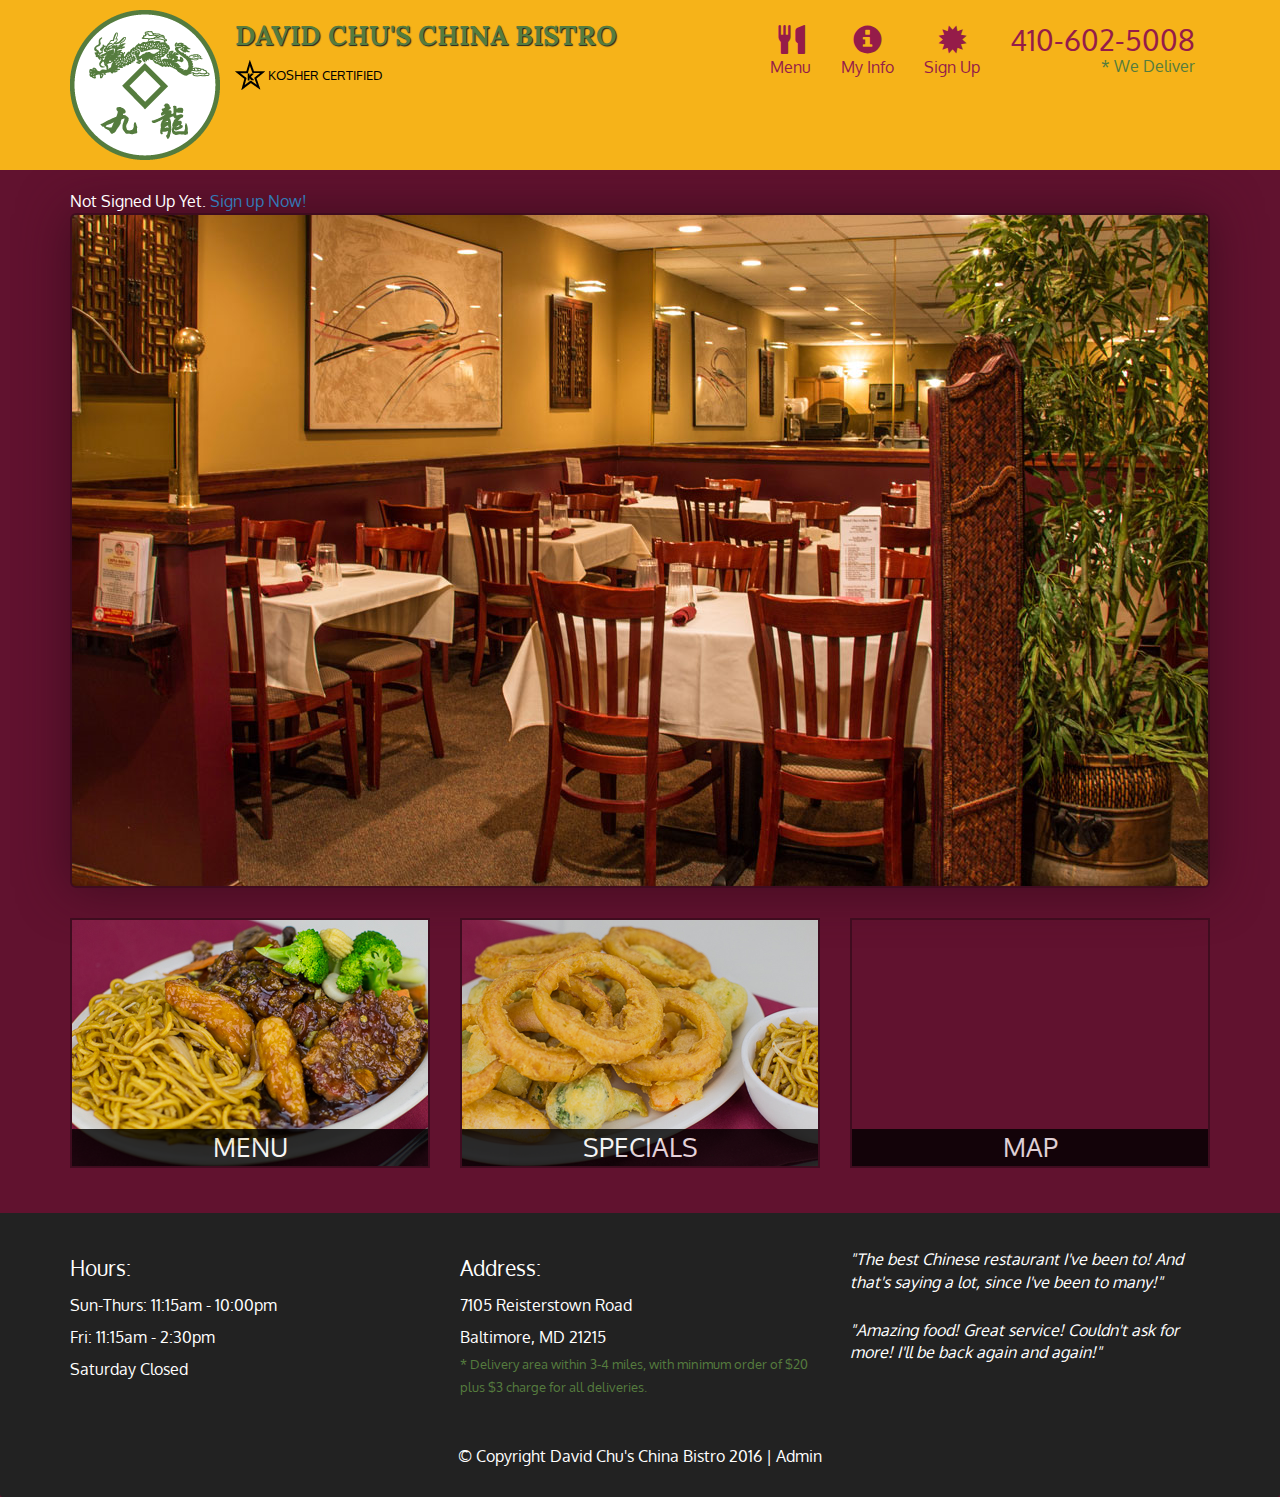
<file: index.html>
<!DOCTYPE html>
<html lang="en">
  <head>
    <meta charset="utf-8">
    <meta http-equiv="X-UA-Compatible" content="IE=edge">
    <meta name="viewport" content="width=device-width, initial-scale=1">
    <title>David Chu's China Bistro</title>
    <link href='https://fonts.googleapis.com/css?family=Oxygen:400,300,700' rel='stylesheet' type='text/css'>
    <link href='https://fonts.googleapis.com/css?family=Lora' rel='stylesheet' type='text/css'>
    <link rel="stylesheet" href="css/bootstrap.min.css">
    <link rel="stylesheet" href="css/restaurant.css">
    <link rel="stylesheet" href="css/common.css">
  </head>
  <body ng-app="restaurant" ng-strict-di>

    <!-- Fixed position loading indicator -->
    <loading class="loading-indicator"></loading>

    <header>
      <nav id="header-nav" class="navbar navbar-default">
        <div class="container">
          <div class="navbar-header">
            <a href="index.html" class="pull-left visible-md visible-lg">
              <div id="logo-img" alt="Logo image"></div>
            </a>

            <div class="navbar-brand">
              <a href="index.html"><h1>David Chu's China Bistro</h1></a>
              <p>
              <img src="images/star-k-logo.png" alt="Kosher certification">
              <span>Kosher Certified</span>
              </p>
            </div>

            <button id="navbarToggle" type="button" class="navbar-toggle collapsed" data-toggle="collapse" data-target="#collapsable-nav" aria-expanded="false">
              <span class="sr-only">Toggle navigation</span>
              <span class="icon-bar"></span>
              <span class="icon-bar"></span>
              <span class="icon-bar"></span>
            </button>
          </div>

          <div id="collapsable-nav" class="collapse navbar-collapse">
            <ul id="nav-list" class="nav navbar-nav navbar-right">
              <li id="navHomeButton" class="visible-xs">
                <a href="index.html">
                  <span class="glyphicon glyphicon-home"></span> Home</a>
              </li>
              <li id="navMenuButton" ui-sref-active="active">
                <a ui-sref="public.menu">
                  <span class="glyphicon glyphicon-cutlery"></span><br class="hidden-xs"> Menu</a>
              </li>
              <li id="navMenuButton" ui-sref-active="active">
                <a ui-sref="public.information">
                  <span class="glyphicon glyphicon-info-sign"></span><br class="hidden-xs"> My Info</a>
              </li id="navMenuButton" ui-sref-active="active">
              <li>
                <a ui-sref="public.sign-up">
                  <span class="glyphicon glyphicon-certificate"></span><br class="hidden-xs"> Sign Up</a>
              </li>
              <li id="phone" class="hidden-xs">
                <a href="tel:410-602-5008">
                  <span>410-602-5008</span></a><div>* We Deliver</div>
              </li>
            </ul><!-- #nav-list -->
          </div><!-- .collapse .navbar-collapse -->
        </div><!-- .container -->
      </nav><!-- #header-nav -->
    </header>

    <div id="call-btn" class="visible-xs">
      <a class="btn" href="tel:410-602-5008">
        <span class="glyphicon glyphicon-earphone"></span>
        410-602-5008
      </a>
    </div>
    <div id="xs-deliver" class="text-center visible-xs">* We Deliver</div>

    <ui-view>
      <div class="text-center initial-loading">
        <h2>Loading Site...</h2>
      </div>
    </ui-view>

    <footer class="panel-footer">
      <div class="container">
        <div class="row">
          <section id="hours" class="col-sm-4">
            <span>Hours:</span><br>
            Sun-Thurs: 11:15am - 10:00pm<br>
            Fri: 11:15am - 2:30pm<br>
            Saturday Closed
            <hr class="visible-xs">
          </section>
          <section id="address" class="col-sm-4">
            <span>Address:</span><br>
            7105 Reisterstown Road<br>
            Baltimore, MD 21215
            <p>* Delivery area within 3-4 miles, with minimum order of $20 plus $3 charge for all deliveries.</p>
            <hr class="visible-xs">
          </section>
          <section id="testimonials" class="col-sm-4">
            <p>"The best Chinese restaurant I've been to! And that's saying a lot, since I've been to many!"</p>
            <p>"Amazing food! Great service! Couldn't ask for more! I'll be back again and again!"</p>
          </section>
        </div>
        <div class="text-center">
          &copy; Copyright David Chu's China Bistro 2016 |
          <a ui-sref="admin.auth">Admin</a></div>
      </div>
    </footer>

    <!-- Libs -->
    <script src="lib/jquery-2.1.4.min.js"></script>
    <script src="lib/bootstrap.min.js"></script>
    <script src="lib/angular.min.js"></script>
    <script src="lib/angular-ui-router.min.js"></script>

    <!-- Main Restaurant Module -->
    <script src="src/restaurant.module.js"></script>

    <!-- Common Module -->
    <script src="src/common/common.module.js"></script>
    <script src="src/common/loading/loading.component.js"></script>
    <script src="src/common/loading/loading.interceptor.js"></script>
    <script src="src/common/menu.service.js"></script>

    <!-- Public Module -->
    <script src="src/public/public.module.js"></script>
    <script src="src/public/public.routes.js"></script>
    <script src="src/public/menu/menu.controller.js"></script>
    <script src="src/public/menu-category/menu-category.component.js"></script>
    <script src="src/public/menu-items/menu-items.controller.js"></script>
    <script src="src/public/menu-item/menu-item.component.js"></script>

    <script src="src/common/submission.service.js"></script>
    <script src="src/public/sign-up/sign-up.controller.js"></script>
    <script src="src/public/sign-up/registered-info.controller.js"></script>
    <script src="src/public/home/home.controller.js"></script>
    <!-- ADMIN SITE -->

    <!--Application files -->

  </body>

</html>
</file>
<file: css/restaurant.css>
body {
  font-size: 16px;
  color: #fff;
  background-color: #61122f;
  font-family: 'Oxygen', sans-serif;
}

.initial-loading {
  margin-top: 60px;
}
.favMenuPic{
  margin-bottom: 60px;
  border: 2px solid #3F0C1F;
  max-width: 250px;
}
/** HEADER **/
#header-nav {
  background-color: #f6b319;
  border-radius: 0;
  border: 0;
}

#logo-img {
  background: url('../images/restaurant-logo_large.png') no-repeat;
  width: 150px;
  height: 150px;
  margin: 10px 15px 10px 0;
}

.navbar-brand {
  padding-top: 25px;
}
.navbar-brand h1 { /* Restaurant name */
  font-family: 'Lora', serif;
  color: #557c3e;
  font-size: 1.5em;
  text-transform: uppercase;
  font-weight: bold;
  text-shadow: 1px 1px 1px #222;
  margin-top: 0;
  margin-bottom: 0;
  line-height: .75;
}
.navbar-brand a:hover, .navbar-brand a:focus {
  text-decoration: none;
}
.navbar-brand p { /* Kosher cert */
  color: #000;
  text-transform: uppercase;
  font-size: .7em;
  margin-top: 15px;
}
.navbar-brand p span { /* Star-K */
  vertical-align: middle;
}

#nav-list {
  margin-top: 10px;
}
#nav-list a {
  color: #951C49;
  text-align: center;
}
#nav-list a:hover {
  background: #E7E7E7;
}
#nav-list a span {
  font-size: 1.8em;
}

#phone {
  margin-top: 5px;
}
#phone a { /* Phone number */
  text-align: right;
  padding-bottom: 0;
}
#phone div { /* We Deliver */
  color: #557c3e;
  text-align: right;
  padding-right: 15px;
}

.navbar-header button.navbar-toggle, .navbar-header .icon-bar {
  border: 1px solid #61122f;
}
.navbar-header button.navbar-toggle {
  clear: both;
  margin-top: -30px;
}
/* END HEADER */

/* FOOTER */
.panel-footer {
  margin-top: 30px;
  padding-top: 35px;
  padding-bottom: 30px;
  background-color: #222;
  border-top: 0;
}
.panel-footer div.row {
  margin-bottom: 35px;
}
#hours, #address {
  line-height: 2;
}
#hours > span, #address > span {
  font-size: 1.3em;
}
#address p {
  color: #557c3e;
  font-size: .8em;
  line-height: 1.8;
}
#testimonials {
  font-style: italic;
}
#testimonials p:nth-child(2) {
  margin-top: 25px;
}
a[ui-sref="admin.auth"] {
  color: #fff;
}
/* END FOOTER */

/********** Medium devices only **********/
@media (min-width: 992px) and (max-width: 1199px) {
  /* Header */
  #logo-img {
    background: url('../images/restaurant-logo_medium.png') no-repeat;
    width: 100px;
    height: 100px;
    margin: 5px 5px 5px 0;
  }
  /* End Header */
}


/********** Extra small devices only **********/
@media (max-width: 767px) {
  /* Header */
  .navbar-brand {
    padding-top: 10px;
    height: 80px;
  }
  .navbar-brand h1 { /* Restaurant name */
    padding-top: 10px;
    font-size: 5vw; /* 1vw = 1% of viewport width */
  }
  .navbar-brand p { /* Kosher cert */
    font-size: .6em;
    margin-top: 12px;
  }
  .navbar-brand p img { /* Star-K */
    height: 20px;
  }

  #collapsable-nav a { /* Collapsed nav menu text */
    font-size: 1.2em;
  }
  #collapsable-nav a span { /* Collapsed nav menu glyph */
    font-size: 1em;
    margin-right: 5px;
  }

  #call-btn > a {
    font-size: 1.5em;
    display: block;
    margin: 0 20px;
    padding: 10px;
    border: 2px solid #fff;
    background-color: #f6b319;
    color: #951c49;
  }
  #xs-deliver {
    margin-top: 5px;
    font-size: .7em;
    letter-spacing: .1em;
    text-transform: uppercase;
  }
  /* End Header */

  /* Footer */
  .panel-footer section {
    margin-bottom: 30px;
    text-align: center;
  }
  .panel-footer section:nth-child(3) {
    margin-bottom: 0; /* margin already exists on the whole row */
  }
  .panel-footer section hr {
    width: 50%;
  }
  /* End Footer */
}


/********** Super extra small devices Only :-) (e.g., iPhone 4) **********/
@media (max-width: 479px) {
  /* Header */
  .navbar-brand h1 { /* Restaurant name */
    padding-top: 5px;
    font-size: 6vw;
  }
  /* End Header */
}
</file>
<file: css/common.css>
.loading-indicator {
    display: block;
    width: 70px;
    position: fixed;
    left: 0;
    right: 0;
    margin: 0 auto;
    top: 40%;
    z-index: 100;
    background-color: #FFF;
}

.loading-indicator img {
    width: 70px;
    background-color: #FFF;
}

.ui-view-placeholder {
    margin-top: 60px;
}
</file>
